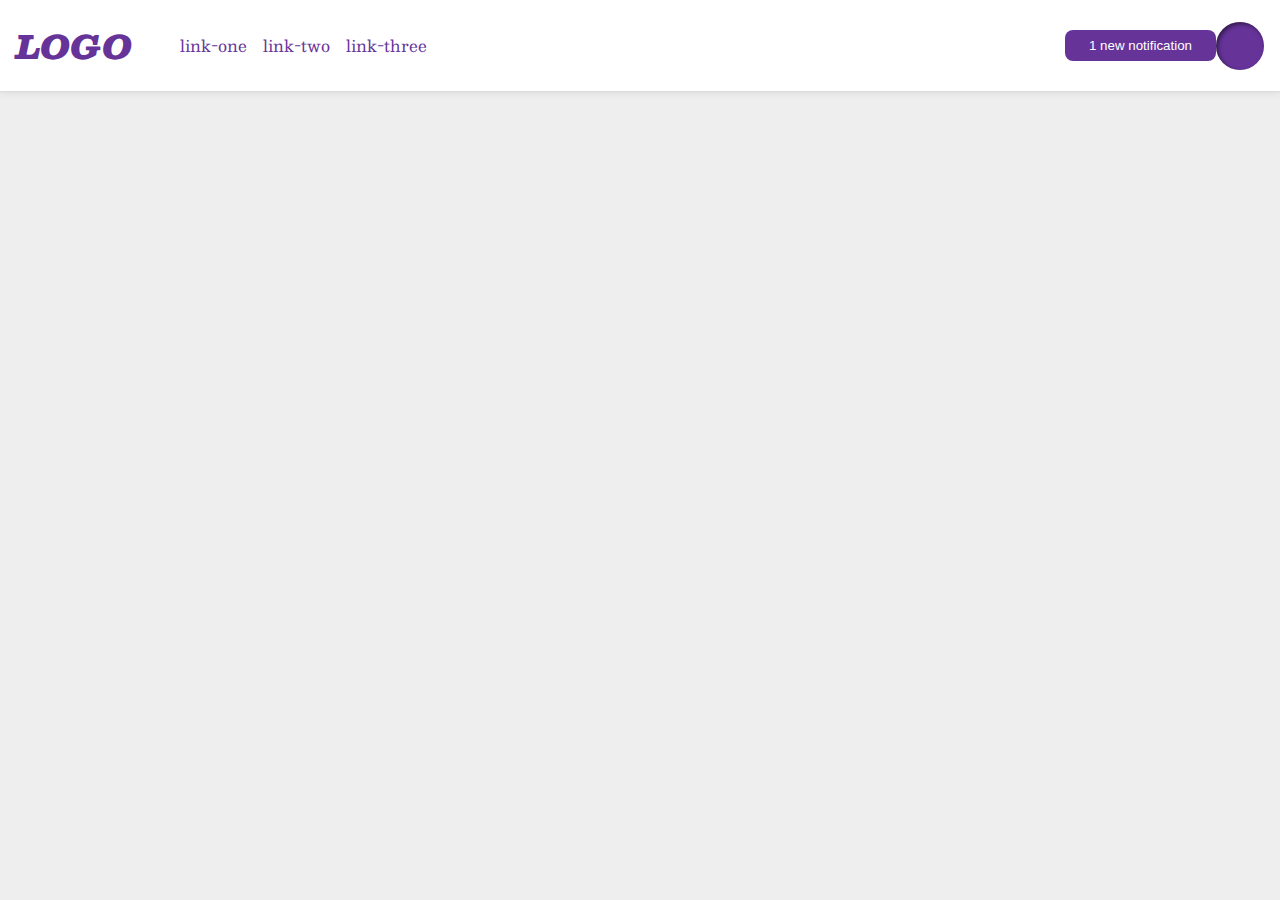
<file: flex/03-flex-header-2/index.html>
<!DOCTYPE html>
<html lang="en">
  <head>
    <meta charset="UTF-8">
    <meta http-equiv="X-UA-Compatible" content="IE=edge">
    <meta name="viewport" content="width=device-width, initial-scale=1.0">
    <title>Flex Header 2</title>
    <link rel="stylesheet" href="style.css">
  </head>
  <body>
    <div class="header">
      <div class="left">
        <div class="logo">
          LOGO
        </div>
        <ul class="links">
          <li><a href="https://google.com">link-one</a></li>
          <li><a href="https://google.com">link-two</a></li>
          <li><a href="https://google.com">link-three</a></li>
        </ul>
      </div>
      <div class="right">
        <button class="notifications">
          1 new notification
        </button>
        <div class="profile-image"></div>
      </div>
    </div>
  </body>
</html>
</file>
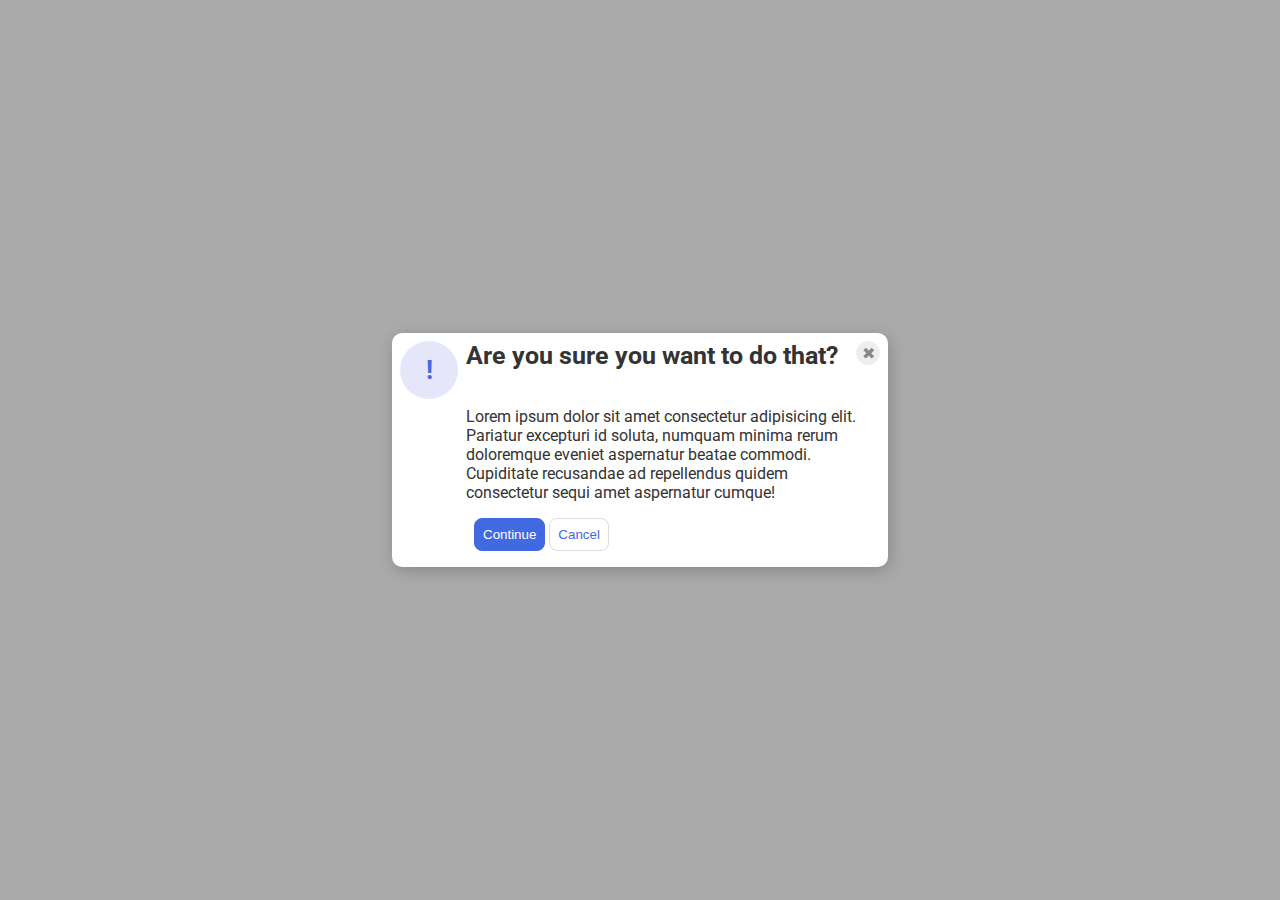
<file: flex/05-flex-modal/index.html>
<!DOCTYPE html>
<html lang="en">
  <head>
    <meta charset="UTF-8">
    <meta http-equiv="X-UA-Compatible" content="IE=edge">
    <meta name="viewport" content="width=device-width, initial-scale=1.0">
    <link rel="stylesheet" href="style.css">
    <title>Modal</title>
  </head>
  <body>
    <div class="modal">
      <div class="top">
        <div class="icon">!</div>
        <div class="header">Are you sure you want to do that?</div>
        <button class="close-button">✖</button>
      </div>
      <div class="text">Lorem ipsum dolor sit amet consectetur adipisicing elit. Pariatur excepturi id soluta, numquam minima rerum doloremque eveniet aspernatur beatae commodi. Cupiditate recusandae ad repellendus quidem consectetur sequi amet aspernatur cumque!</div>
      <div class="button">
        <button class="continue">Continue</button>
        <button class="cancel">Cancel</button>
      </div>
    </div>
  </body>
</html>
</file>
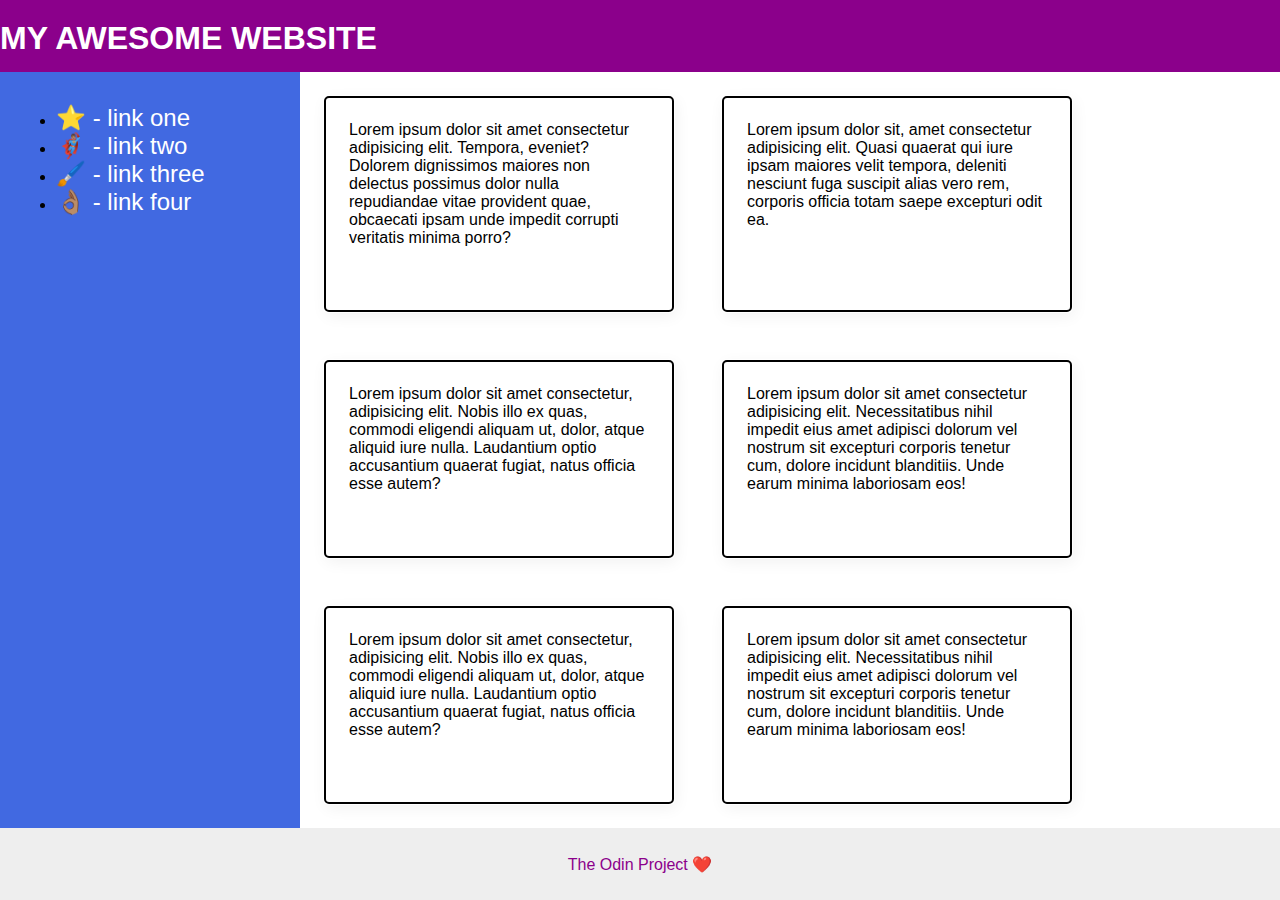
<file: flex/07-flex-layout-2/index.html>
<!DOCTYPE html>
<html lang="en">
  <head>
    <meta charset="UTF-8">
    <meta http-equiv="X-UA-Compatible" content="IE=edge">
    <meta name="viewport" content="width=device-width, initial-scale=1.0">
    <title>The Holy Grail</title>
    <link rel="stylesheet" href="style.css">
  </head>
  <body>
    <div class="HEADER">
      <div class="header">
        MY AWESOME WEBSITE
      </div>
    </div>
    
    <div class="middle">
      <div class="sidebar">
        <ul>
          <li><a href="#">⭐ - link one</a></li>
          <li><a href="#">🦸🏽‍♂️ - link two</a></li>
          <li><a href="#">🖌️ - link three</a></li>
          <li><a href="#">👌🏽 - link four</a></li>
        </ul>
      </div>
      <div class="cards">
        <div class="card">Lorem ipsum dolor sit amet consectetur adipisicing elit. Tempora, eveniet? Dolorem dignissimos maiores non delectus possimus dolor nulla repudiandae vitae provident quae, obcaecati ipsam unde impedit corrupti veritatis minima porro?</div>
        <div class="card">Lorem ipsum dolor sit, amet consectetur adipisicing elit. Quasi quaerat qui iure ipsam maiores velit tempora, deleniti nesciunt fuga suscipit alias vero rem, corporis officia totam saepe excepturi odit ea.</div>
        <div class="card">Lorem ipsum dolor sit amet consectetur, adipisicing elit. Nobis illo ex quas, commodi eligendi aliquam ut, dolor, atque aliquid iure nulla. Laudantium optio accusantium quaerat fugiat, natus officia esse autem?</div>
        <div class="card">Lorem ipsum dolor sit amet consectetur adipisicing elit. Necessitatibus nihil impedit eius amet adipisci dolorum vel nostrum sit excepturi corporis tenetur cum, dolore incidunt blanditiis. Unde earum minima laboriosam eos!</div>
        <div class="card">Lorem ipsum dolor sit amet consectetur, adipisicing elit. Nobis illo ex quas, commodi eligendi aliquam ut, dolor, atque aliquid iure nulla. Laudantium optio accusantium quaerat fugiat, natus officia esse autem?</div>
        <div class="card">Lorem ipsum dolor sit amet consectetur adipisicing elit. Necessitatibus nihil impedit eius amet adipisci dolorum vel nostrum sit excepturi corporis tenetur cum, dolore incidunt blanditiis. Unde earum minima laboriosam eos!</div>
      </div>
    </div>
    <!-- this is just a test code. cheeck the css to know more.
    <div class="test">
      TEST
    </div>
    <-->

    <div class="footer">
      <p>The Odin Project ❤️</p>
    </div>
  </body>
</html>
</file>
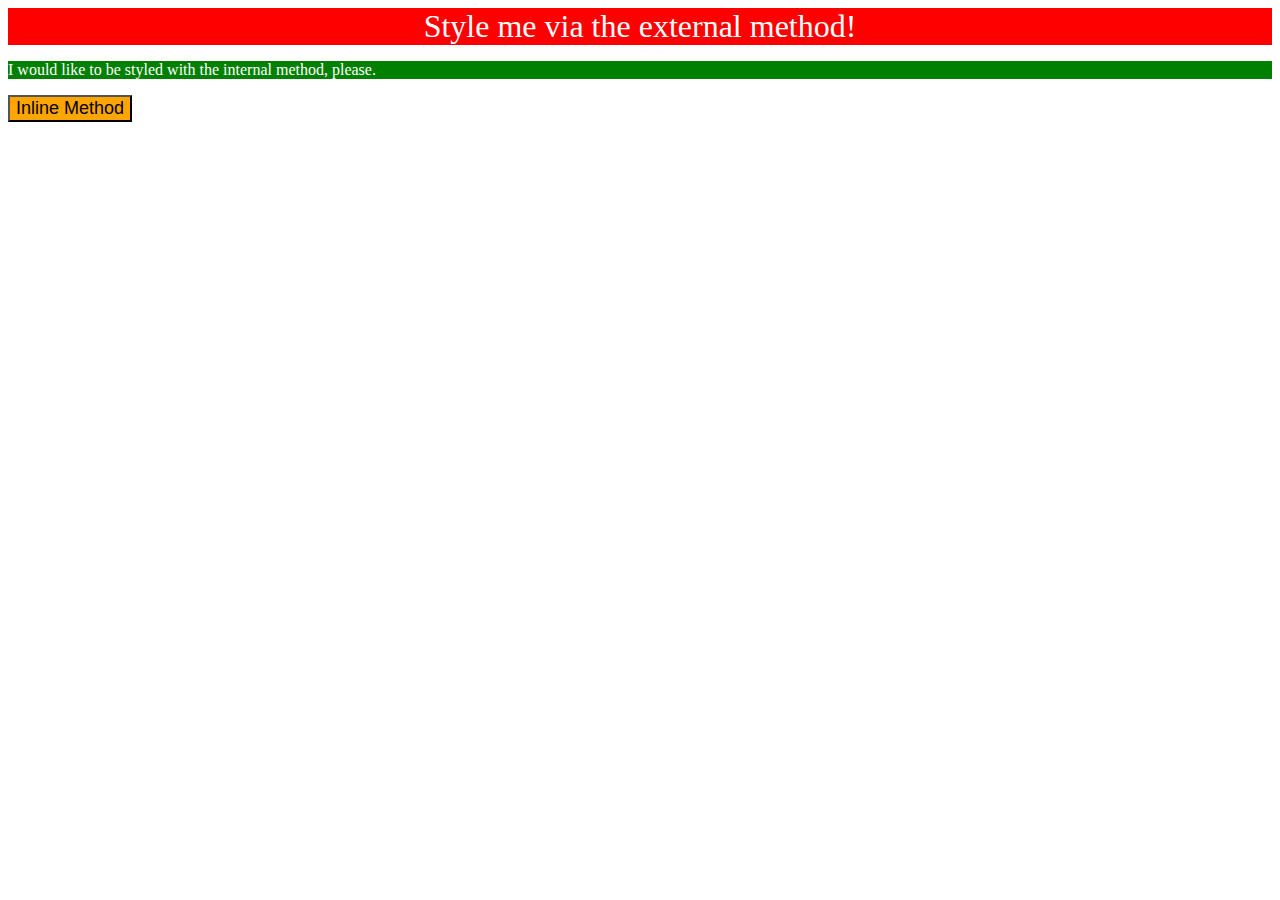
<file: foundations/01-css-methods/index.html>
<!DOCTYPE html>
<html lang="en">
  <head>
    <meta charset="UTF-8">
    <meta http-equiv="X-UA-Compatible" content="IE=edge">
    <meta name="viewport" content="width=device-width, initial-scale=1.0">
    <title>Methods for Adding CSS</title>
    <link rel="stylesheet" href="stylesheet.css">
  </head>
  <head>
    <style>
      p{
        background-color: green;
        color: white;
        font: 18px;
      }
    </style>
  </head>
  <body>
    <div>Style me via the external method!</div>
    <p>I would like to be styled with the internal method, please.</p>
    <button style="background-color: orange;font-size: 18px;">Inline Method</button>
  </body>
</html>
</file>
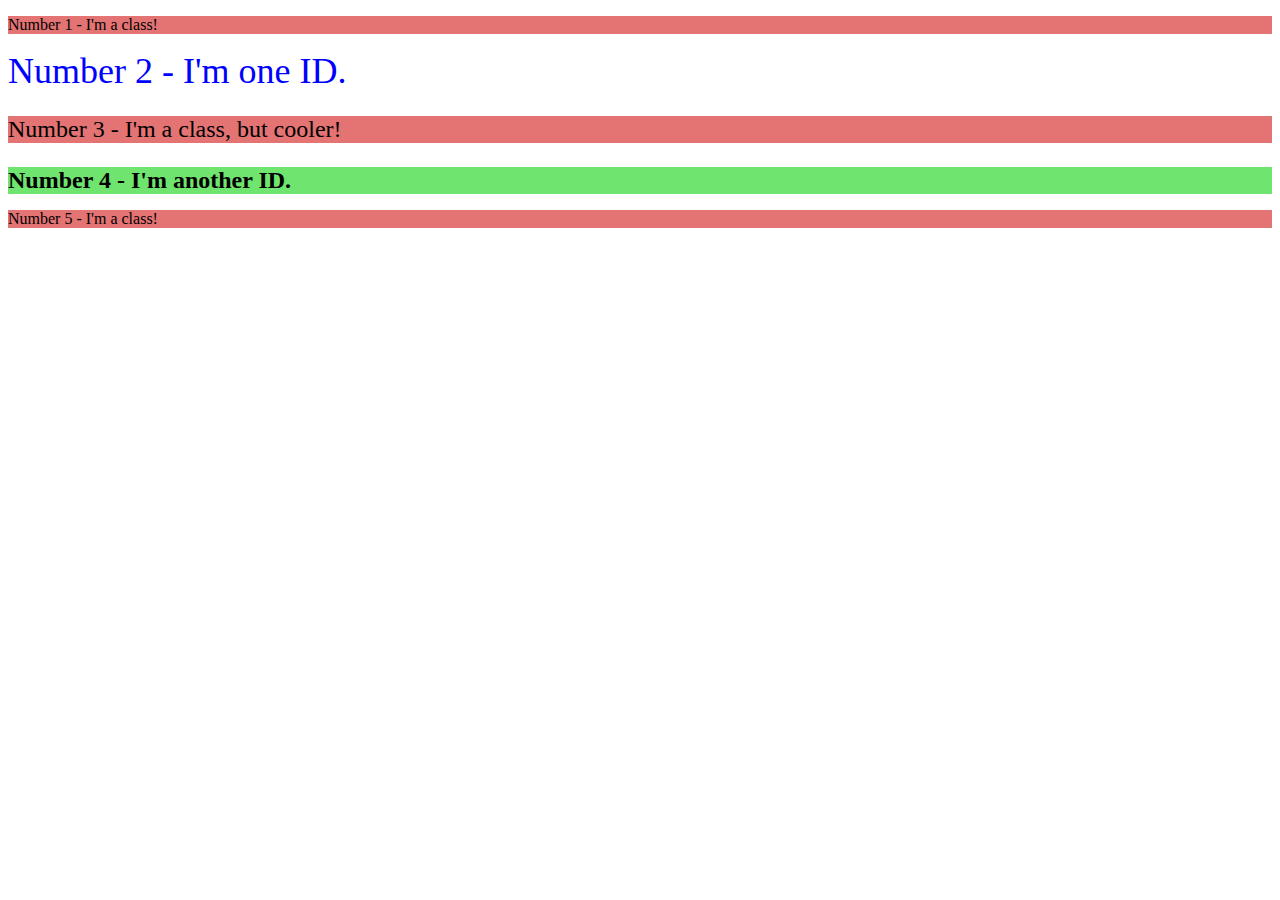
<file: foundations/02-class-id-selectors/index.html>
<!DOCTYPE html>
<html lang="en">
  <head>
    <meta charset="UTF-8">
    <meta http-equiv="X-UA-Compatible" content="IE=edge">
    <meta name="viewport" content="width=device-width, initial-scale=1.0">
    <title>Class and ID Selectors</title>
    <link rel="stylesheet" href="style.css">
  </head>
  <body>
    <p class="odd">Number 1 - I'm a class!</p>
    <div id="second">Number 2 - I'm one ID.</div>
    <p class="odd" id="third">Number 3 - I'm a class, but cooler!</p>
    <div id="fourth">Number 4 - I'm another ID.</div>
    <p class="odd">Number 5 - I'm a class!</p>
  </body>
</html>
</file>
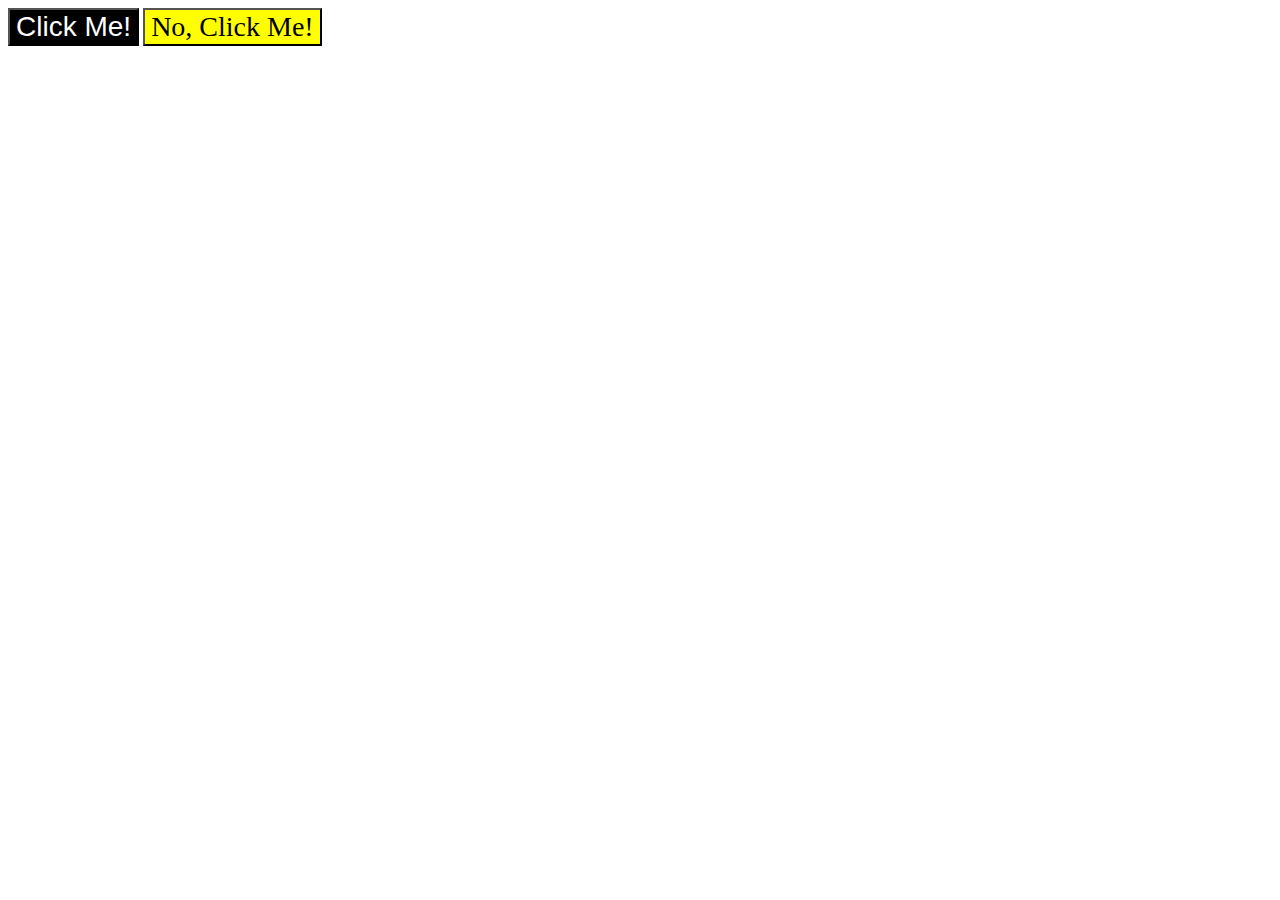
<file: foundations/03-grouping-selectors/index.html>
<!DOCTYPE html>
<html lang="en">
  <head>
    <meta charset="UTF-8">
    <meta http-equiv="X-UA-Compatible" content="IE=edge">
    <meta name="viewport" content="width=device-width, initial-scale=1.0">
    <title>Grouping Selectors</title>
    <link rel="stylesheet" href="style.css">
  </head>
  <body>
    <button class="yes">Click Me!</button>
    <button class="no">No, Click Me!</button>
  </body>
</html>
</file>
<file: flex/03-flex-header-2/style.css>
/* this is some magical font-importing.  
you'll learn about it later. */
@import url('https://fonts.googleapis.com/css2?family=Besley:ital,wght@0,400;1,900&display=swap');

body {
  margin: 0;
  background: #eee;
  font-family: Besley, serif;
}

.header {
  background: white;
  border-bottom: 1px solid #ddd;
  box-shadow: 0 0 8px rgba(0,0,0,.1);
  display: flex;
  justify-content: space-between;
  padding: 8px;
}

.profile-image {
  background: rebeccapurple;
  box-shadow: inset 2px 2px 4px rgba(0,0,0,.5);
  border-radius: 50%;
  width: 48px;
  height: 48px;
}

.logo {
  color: rebeccapurple;
  font-size: 32px;
  font-weight: 900;
  font-style: italic;
}

.links{
  display: flex;
}

.left,
.right{
  display: flex;
  align-items: center;
  padding: 8px;
}

button {
  border: none;
  border-radius: 8px;
  background: rebeccapurple;
  color: white;
  padding: 8px 24px;
}

a {
  /* this removes the line under our links */
  text-decoration: none;
  color: rebeccapurple;
  padding: 8px;
}

ul {
  list-style-type: none;
}
</file>
<file: flex/05-flex-modal/style.css>
@import url('https://fonts.googleapis.com/css2?family=Roboto:wght@400;700&display=swap');

html, body {
  height: 100%;
}

body {
  font-family: Roboto, sans-serif;
  margin: 0;
  background: #aaa;
  color: #333;
  /* I'll give you this one for free lol */
  display: flex;
  align-items: center;
  justify-content: center;
}

.modal {
  background: white;
  width: 480px;
  border-radius: 10px;
  box-shadow: 2px 4px 16px rgba(0,0,0,.2);
}

.icon {
  color: royalblue;
  font-size: 26px;
  font-weight: 700;
  background: lavender;
  width: 42px;
  height: 42px;
  border-radius: 50%;
  display: flex;
  align-items: center;
  justify-content: center;
}

.close-button {
  background: #eee;
  border-radius: 50%;
  color: #888;
  font-weight: 400;
  font-size: 16px;
  height: 24px;
  width: 24px;
  display: flex;
  align-items: center;
  justify-content: center;
  border: 1px solid #eee;
  padding: 0;
}

button {
  cursor: pointer;
  padding: 8px 16px;
  border-radius: 8px;
}

button.continue {
  background: royalblue;
  border: 1px solid royalblue;
  color: white;
}

button.cancel {
  background: white;
  border: 1px solid #ddd;
  color: royalblue;
}

/*from here start*/
.body,.icon,.modal,.close-button,text,.button,.continue,.cancel{
  padding: 8px;
}


.top{
  display: flex;
  
}

.header{
  font-weight: bold;
  margin-left: 8px;
  font-size: 25px;
}

.close-button{
  margin-left: auto;
}

.text{
  padding: 8px;
  padding-left: 66px;
  padding-right: 16px;
}

.button{
  margin-left: 66px;
  flex: 1;
}
</file>
<file: flex/07-flex-layout-2/style.css>
body {
  font-family: -apple-system, BlinkMacSystemFont, 'Segoe UI', Roboto, Oxygen, Ubuntu, Cantarell, 'Open Sans', 'Helvetica Neue', sans-serif;
  margin: 0;
  min-height: 100vh;
}

.header {
  height: 72px;
  background: darkmagenta;
  color: white;
}

.footer {
  height: 72px;
  background: #eee;
  color: darkmagenta;
}

.sidebar {
  width: 300px;
  background: royalblue;
  box-sizing: border-box;
}

.card {
  border: 1px solid #eee;
  box-shadow: 2px 4px 16px rgba(0,0,0,.06);
  border-radius: 4px;
}

/*start from here*/
body{
  display: flex;
  flex-direction: column;
}

.HEADER{
  background: darkmagenta;
  display: flex;
  align-items: center;
  height: 72px;
}

.header{
  font-size: 32px;
  font-weight: 900;
  height: 32px;
}

.middle{
  flex: 1;
  display: flex;
}

.sidebar{
  flex-shrink: 0;
  padding: 16px;
}

a{
  font-size: 24px;
  text-decoration: none;
  color: white;
}

.cards{
  display: flex;
  flex-wrap: wrap;
  width: 1300px; /* no need*/
}

.card{
  outline: auto;
  width: 300px;
  margin: 24px;
  padding: 24px;
}

.footer{
  display: flex;
  justify-content: center;
  align-items: center;
}

/* the code below is just a test to know how to centerize a text in a box, which is not defined as a box.*/
.test{
  height: 64px;
  display: flex;
  align-items: center;
}
</file>
<file: foundations/01-css-methods/stylesheet.css>
div{
    background-color: red;
    color: white;
    font-size: 32px;
    text-align: center;
    font: bold;
}
</file>
<file: foundations/02-class-id-selectors/style.css>
.odd{
    background-color: rgb(228, 115, 115);
}
#second{
    color: blue;
    font-size: 36px;
}
#third{
    font-size: 24px;
}
#fourth{
    background-color: rgb(111, 228, 111);
    font-size: 24px;
    font-weight: bold;
}
</file>
<file: foundations/03-grouping-selectors/style.css>
.yes,
.no{
    font-size: 28px;
}
.yes{
    background-color: black;
    color: white;
    font-family: Arial, Helvetica, sans-serif;
}
.no{
    background-color: yellow;
    font-family: Times New Roman, sans-serif;
}
</file>
